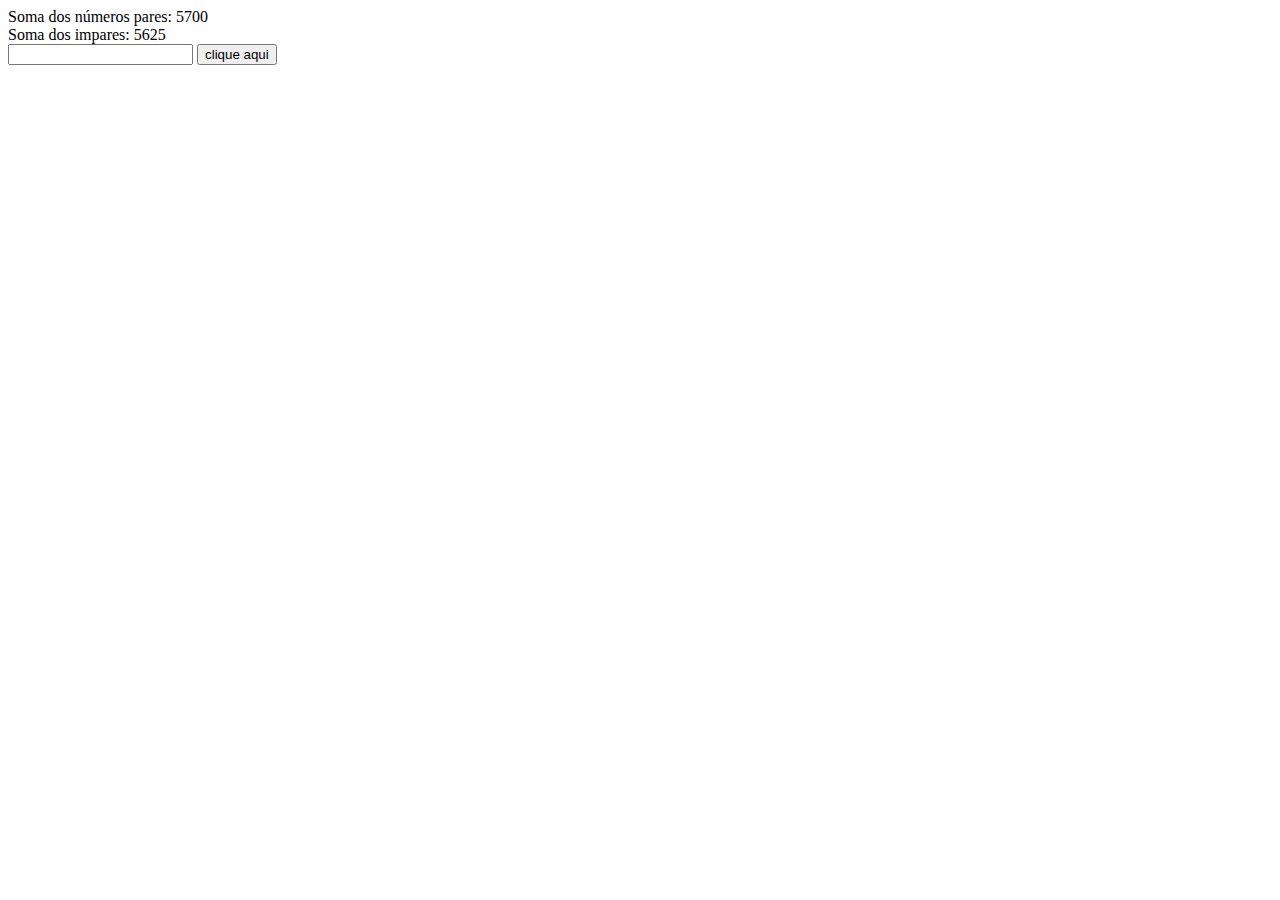
<file: atividadejava.html>
<!DOCTYPE html>
<html lang="en">
<head>
    <meta charset="UTF-8">
    <meta name="viewport" content="width=device-width, initial-scale=1.0">
    <title>Document</title>
</head>
<body>
    <div id="box"></div>
    <input type="text" name="entrada" id="entrada">
    <button onclick=" ">
        clique aqui
    </button>
    <ul id="lista">

    </ul>
    <script>
        var numeros = []
        for(var i = 150; i > 0; i--)
    {
        numeros.push(i)
    }
    function addItemLista()
    {
    var lista = document.getElementById("lista")
    var itemlista = document.createElement('li')
    itemlista.innerText = "Meu item criado pelo javascript"
    lista.append(itemlista)
    }
    var div = document.getElementById("box")
    var soma = 0
    var somaimpar = 0
    for(var i = 0; i < numeros.length; i++)
    {
        if(numeros [i] %2 == 0)
        {
            soma = soma + numeros[i]
        }
        else
        {
            somaimpar = somaimpar + numeros[i]
        }
    }
    div.innerHTML = "Soma dos números pares: "+soma+'<br>'+"Soma dos impares: "+somaimpar
    var input = document.getElementById("entrada")
    var novaDiv = document.createElement("div")
    novaDiv.id = "novaDiv"
    
    </script>
</body>
</html>
</file>
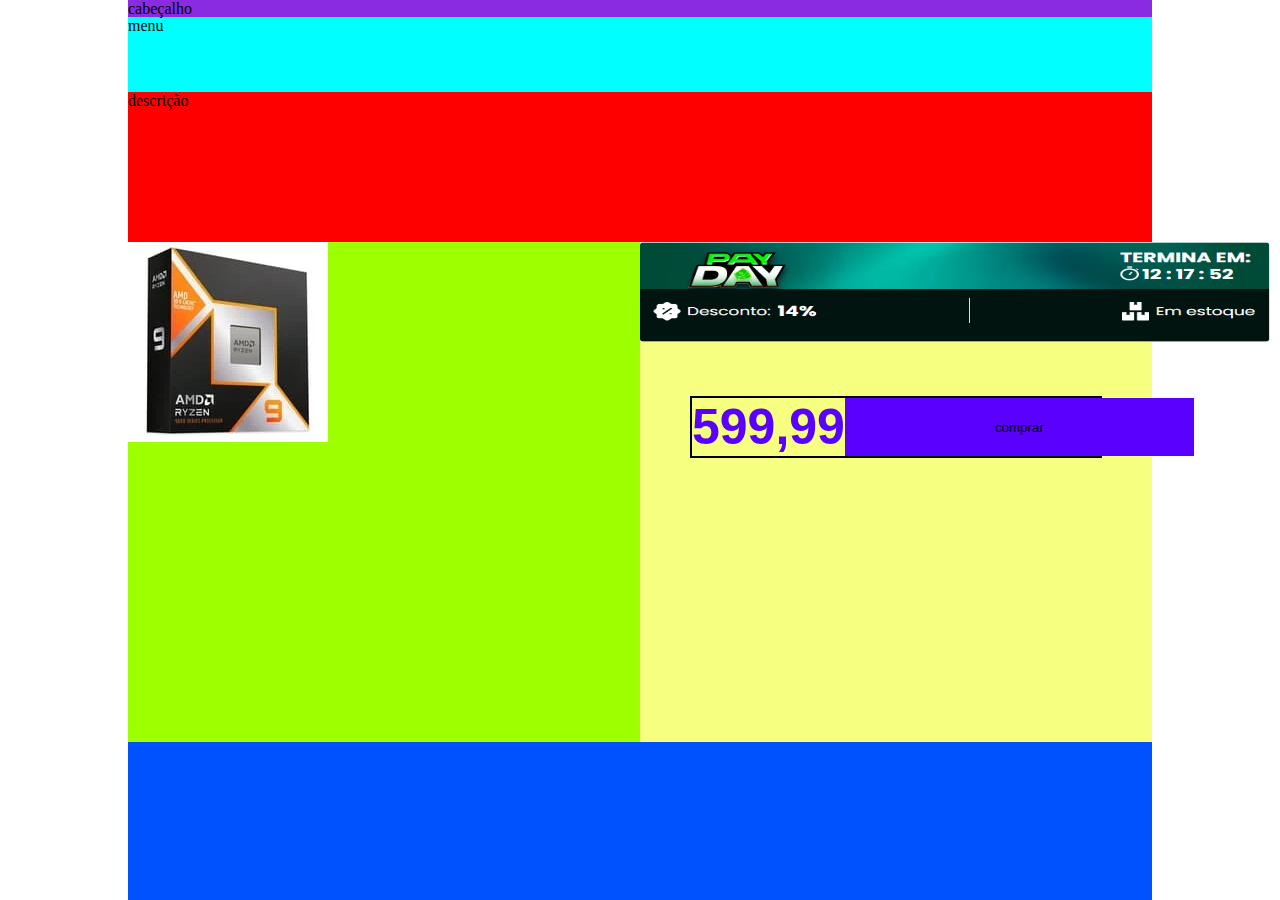
<file: baseproduto.html>
<!DOCTYPE html>
<html lang="pt-br">
<head>
    <meta charset="UTF-8">
    <meta http-equiv="X-UA-Compatible" content="IE=edge">
    <meta name="viewport" content="width=device-width, initial-scale=1.0">
    <title>Document</title>
    <link href="produtos.css" rel="stylesheet"/>
</head>
<body>
    <div class="container">
        <div class="header">
            cabeçalho
        </div>
        <nav>
            menu
        </nav>
        <div class="descrição">
            descrição
        </div>
        <div class="produto">
            <div class="img-produto">
                <img src="img/img1.webp" >
            </div>
            <div class="comprar-produto">
                <img src="img/Capturar.PNG" height="100" width="630">
                <div class="botaolinha">
                    <div class="preco">
                     599,99
                    </div>
                    <button class="botaocomprar">
                     comprar
                    </button>
                    </div>
            </div>
        </div>
    </div>
</body>
</html>
</file>
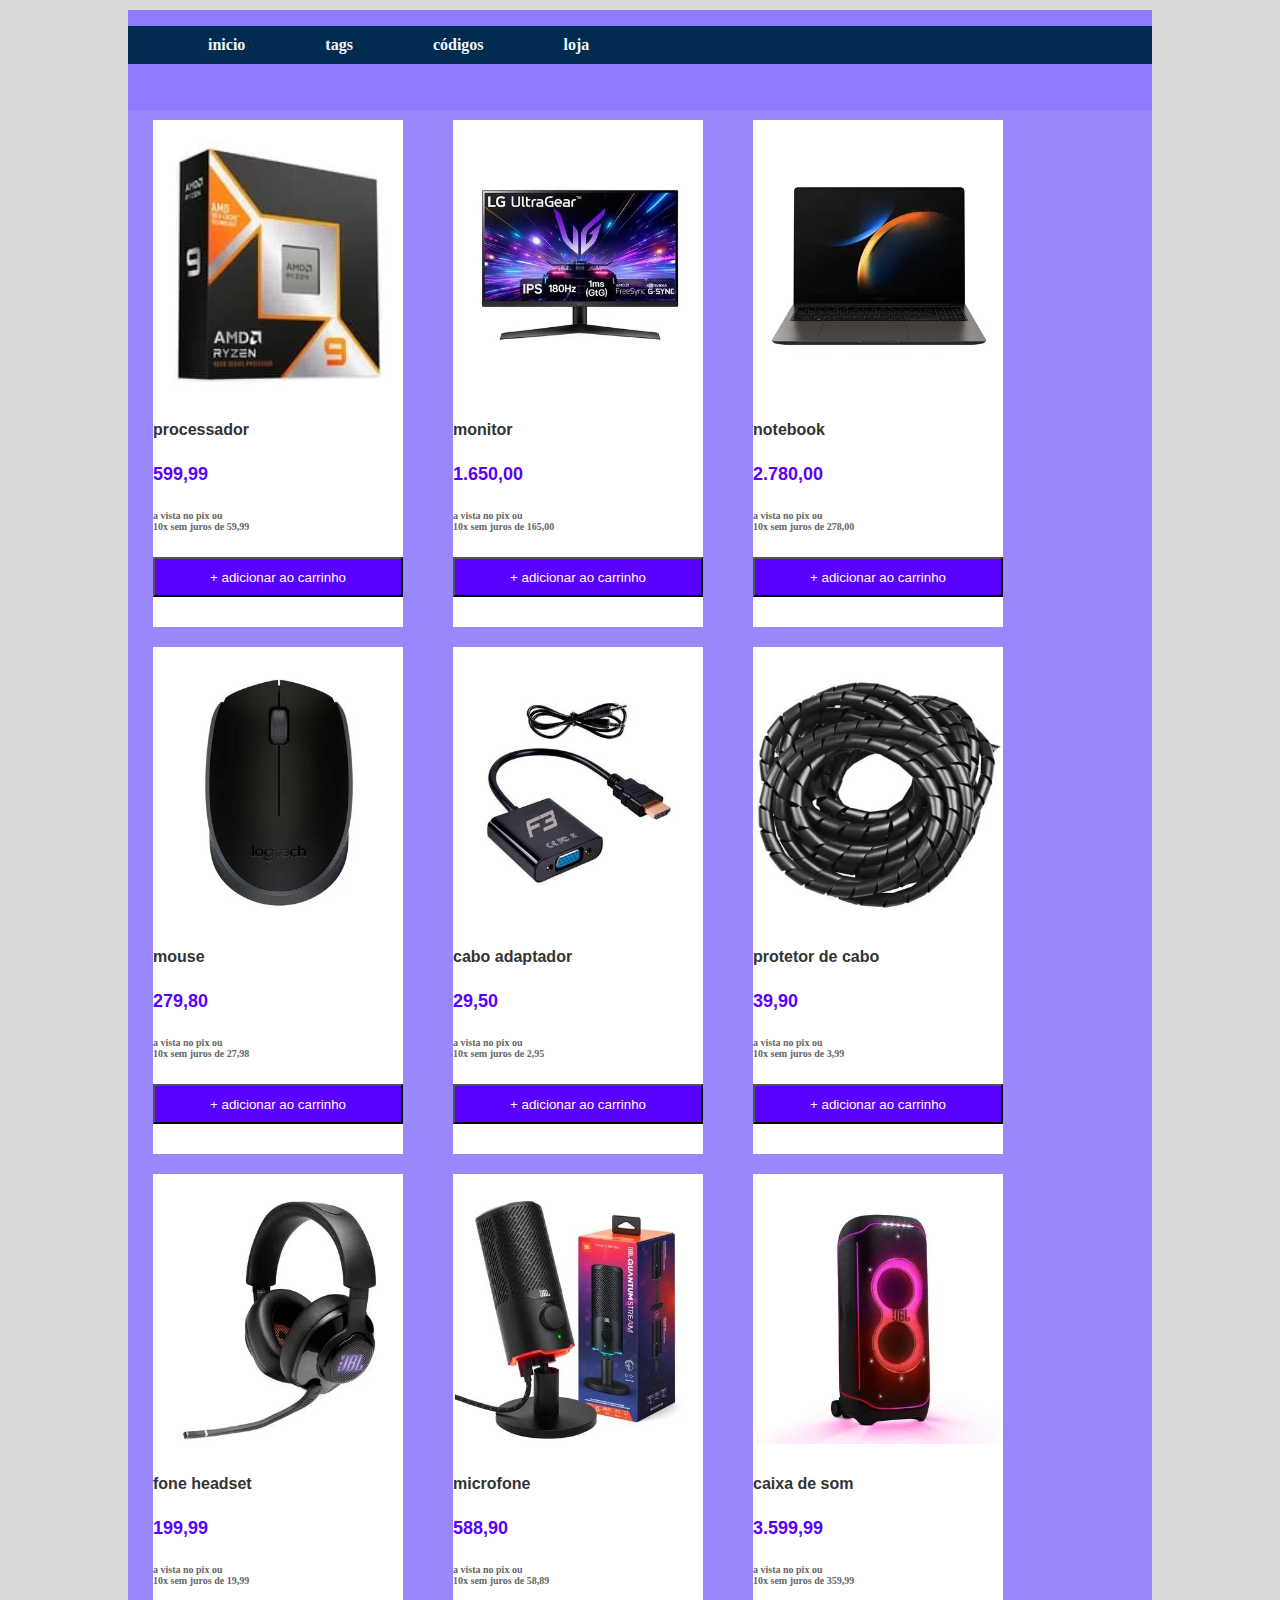
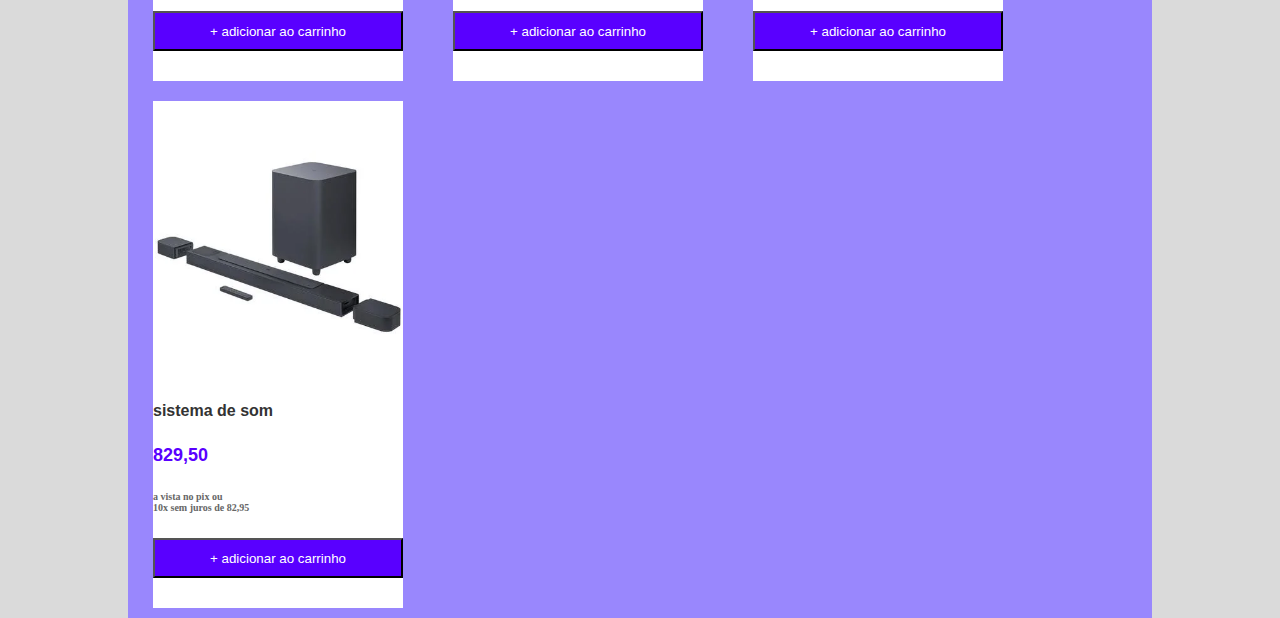
<file: card.html>
<!DOCTYPE html>
<html lang="pt-br">
<head>
    <meta charset="UTF-8">
    <meta http-equiv="X-UA-Compatible" content="IE=edge">
    <meta name="viewport" content="width=device-width, initial-scale=1.0">
    <title>loja</title>
    <link href="estilo.css" rel="stylesheet"/>
    <link href="card.css" rel="stylesheet"/>
</head>
<body>
    <div class="container">
        <header>
            <ul class="menu">
                <li class="item-menu">
                    <a class="link-item-menu" href="layout.html">inicio</a>
                </li>
                <li class="item-menu">
                    <a class="link-item-menu" href="tags.html">tags</a>
                </li>
                <li class="item-menu">
                    <a class="link-item-menu" href="fotos.html">códigos</a>
                </li>
                <li class="item-menu">
                    <a class="link-item-menu" href="card.html">loja</a> 
                </li>
            </ul>
        </header>
        <main>
            <div class="card">
                <div class="fundo">
                    <div>
                        <img class="img-card" src="img/img1.webp"/>
                    </div>
                    <div class="descricao-card">
                        processador
                    </div>
                    <div class="preco-card">
                        599,99
                    </div>
                    <div class="pagamento-card">
                        a vista no pix ou<br>
                        10x sem juros de 59,99
                    </div>
                    <div>
                        <button  class="botao-card">+ adicionar ao carrinho</button>
                    </div>
                </div>
            </div>
            <div class="card">
                <div class="fundo">
                    <div>
                        <img class="img-card" src="img/img2.webp"/>
                    </div>
                    <div class="descricao-card">
                        monitor
                    </div>
                    <div class="preco-card">
                        1.650,00
                    </div>
                    <div class="pagamento-card">
                        a vista no pix ou<br>
                        10x sem juros de 165,00
                    </div>
                    <div>
                        <button  class="botao-card">+ adicionar ao carrinho</button>
                    </div>
                </div>
            </div>
            <div class="card">
                <div class="fundo">
                    <div>
                        <img class="img-card" src="img/img3.webp"/>
                    </div>
                    <div class="descricao-card">
                        notebook
                    </div>
                    <div class="preco-card">
                        2.780,00
                    </div>
                    <div class="pagamento-card">
                        a vista no pix ou<br>
                        10x sem juros de 278,00
                    </div>
                    <div>
                        <button  class="botao-card">+ adicionar ao carrinho</button>
                    </div>
                </div>
            </div>
            <div class="card">
                <div class="fundo">
                    <div>
                        <img class="img-card" src="img/img4.webp"/>
                    </div>
                    <div class="descricao-card">
                        mouse
                    </div>
                    <div class="preco-card">
                        279,80
                    </div>
                    <div class="pagamento-card">
                        a vista no pix ou<br>
                        10x sem juros de 27,98
                    </div>
                    <div>
                        <button  class="botao-card">+ adicionar ao carrinho</button>
                    </div>
                </div>
            </div>
            <div class="card">
                <div class="fundo">
                    <div>
                        <img class="img-card" src="img/img5.webp"/>
                    </div>
                    <div class="descricao-card">
                        cabo adaptador
                    </div>
                    <div class="preco-card">
                        29,50
                    </div>
                    <div class="pagamento-card">
                        a vista no pix ou<br>
                        10x sem juros de 2,95
                    </div>
                    <div>
                        <button  class="botao-card">+ adicionar ao carrinho</button>
                    </div>
                </div>
            </div>
            <div class="card">
                <div class="fundo">
                    <div>
                        <img class="img-card" src="img/img6.webp"/>
                    </div>
                    <div class="descricao-card">
                        protetor de cabo
                    </div>
                    <div class="preco-card">
                        39,90
                    </div>
                    <div class="pagamento-card">
                        a vista no pix ou<br>
                        10x sem juros de 3,99
                    </div>
                    <div>
                        <button  class="botao-card">+ adicionar ao carrinho</button>
                    </div>
                </div>
            </div>
            <div class="card">
                <div class="fundo">
                    <div>
                        <img class="img-card" src="img/img7.webp"/>
                    </div>
                    <div class="descricao-card">
                        fone headset
                    </div>
                    <div class="preco-card">
                        199,99
                    </div>
                    <div class="pagamento-card">
                        a vista no pix ou<br>
                        10x sem juros de 19,99
                    </div>
                    <div>
                        <button  class="botao-card">+ adicionar ao carrinho</button>
                    </div>
                </div>
            </div>
            <div class="card">
                <div class="fundo">
                    <div>
                        <img class="img-card" src="img/img8.webp"/>
                    </div>
                    <div class="descricao-card">
                        microfone
                    </div>
                    <div class="preco-card">
                        588,90
                    </div>
                    <div class="pagamento-card">
                        a vista no pix ou<br>
                        10x sem juros de 58,89
                    </div>
                    <div>
                        <button  class="botao-card">+ adicionar ao carrinho</button>
                    </div>
                </div>
            </div>
            <div class="card">
                <div class="fundo">
                    <div>
                        <img class="img-card" src="img/img9.webp"/>
                    </div>
                    <div class="descricao-card">
                        caixa de som
                    </div>
                    <div class="preco-card">
                        3.599,99
                    </div>
                    <div class="pagamento-card">
                        a vista no pix ou<br>
                        10x sem juros de 359,99
                    </div>
                    <div>
                        <button  class="botao-card">+ adicionar ao carrinho</button>
                    </div>
                </div>
            </div>
            <div class="card">
                <div class="fundo">
                    <div>
                        <img class="img-card" src="img/img10.webp"/>
                    </div>
                    <div class="descricao-card">
                        sistema de som
                    </div>
                    <div class="preco-card">
                        829,50
                    </div>
                    <div class="pagamento-card">
                        a vista no pix ou<br>
                        10x sem juros de 82,95
                    </div>
                    <div>
                        <button  class="botao-card">+ adicionar ao carrinho</button>
                    </div>
                </div>
            </div>
        </main>
    </div>
</body>
</html>
</file>
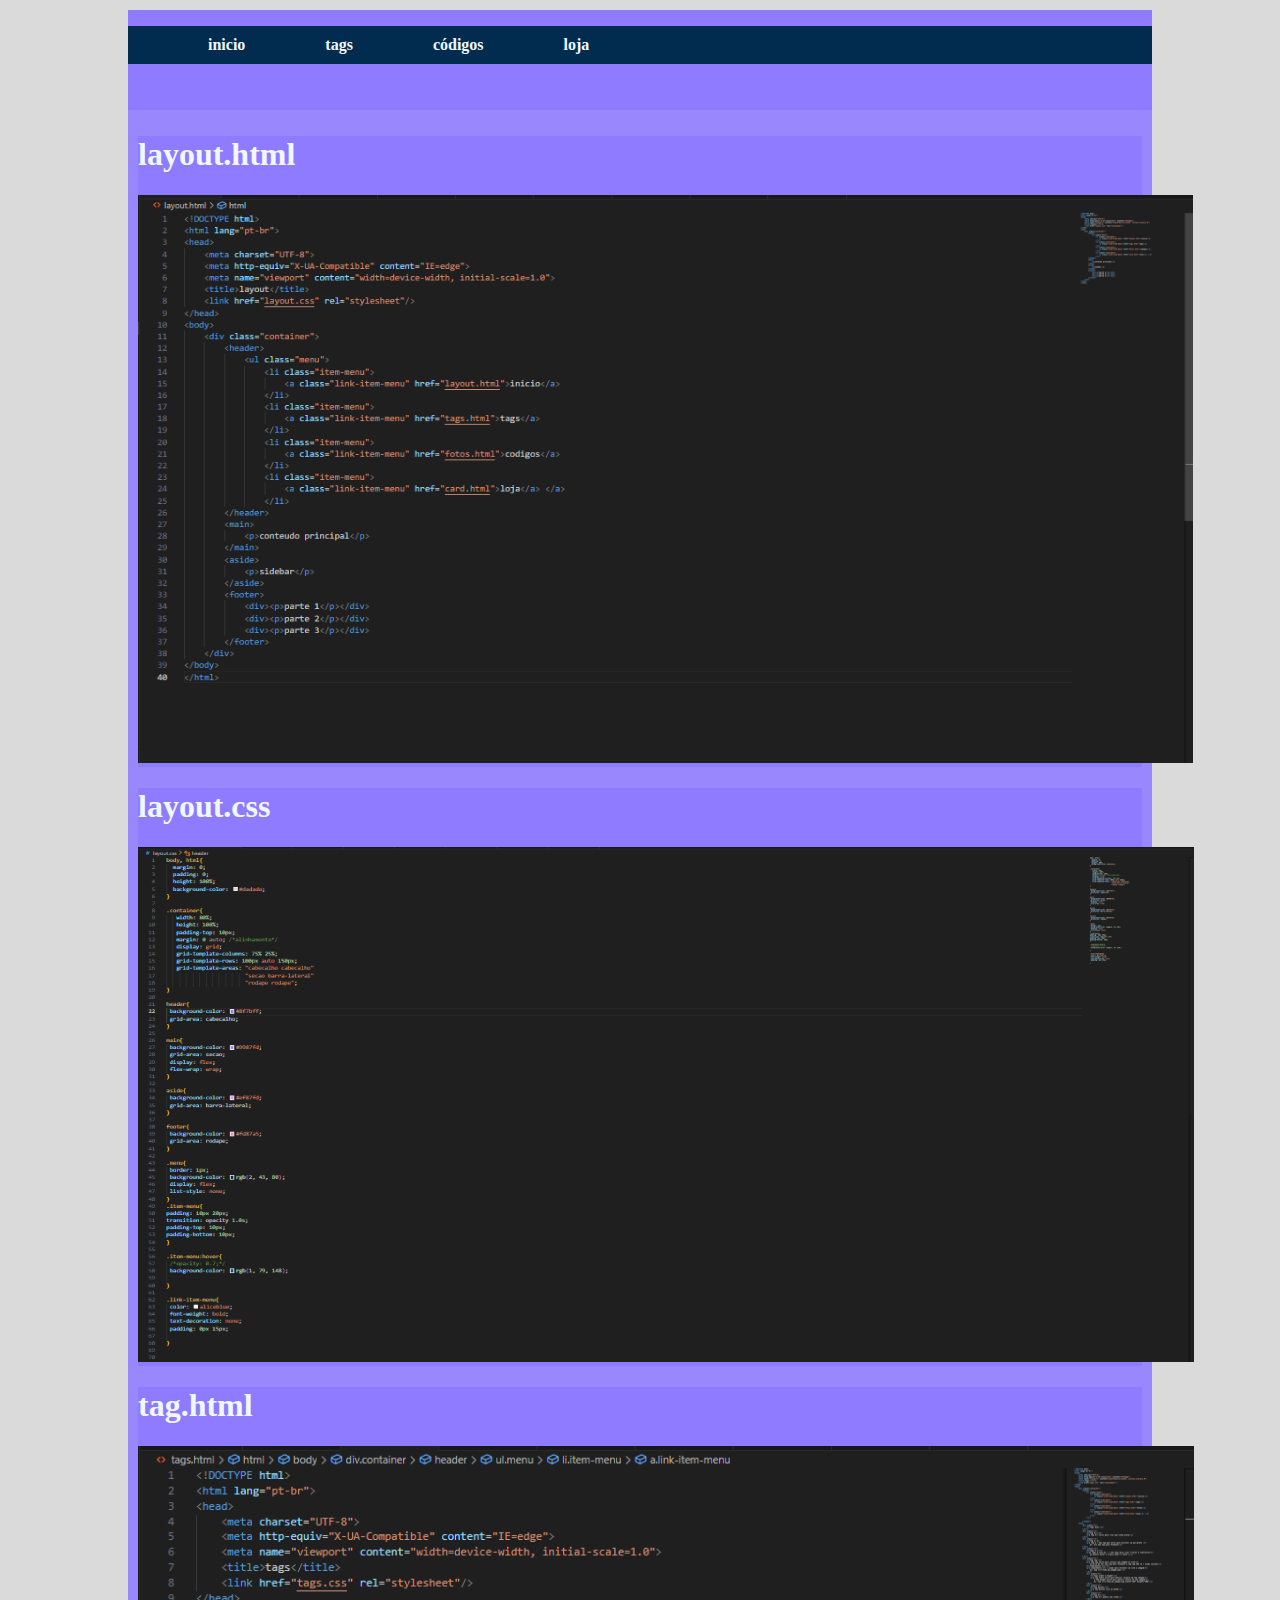
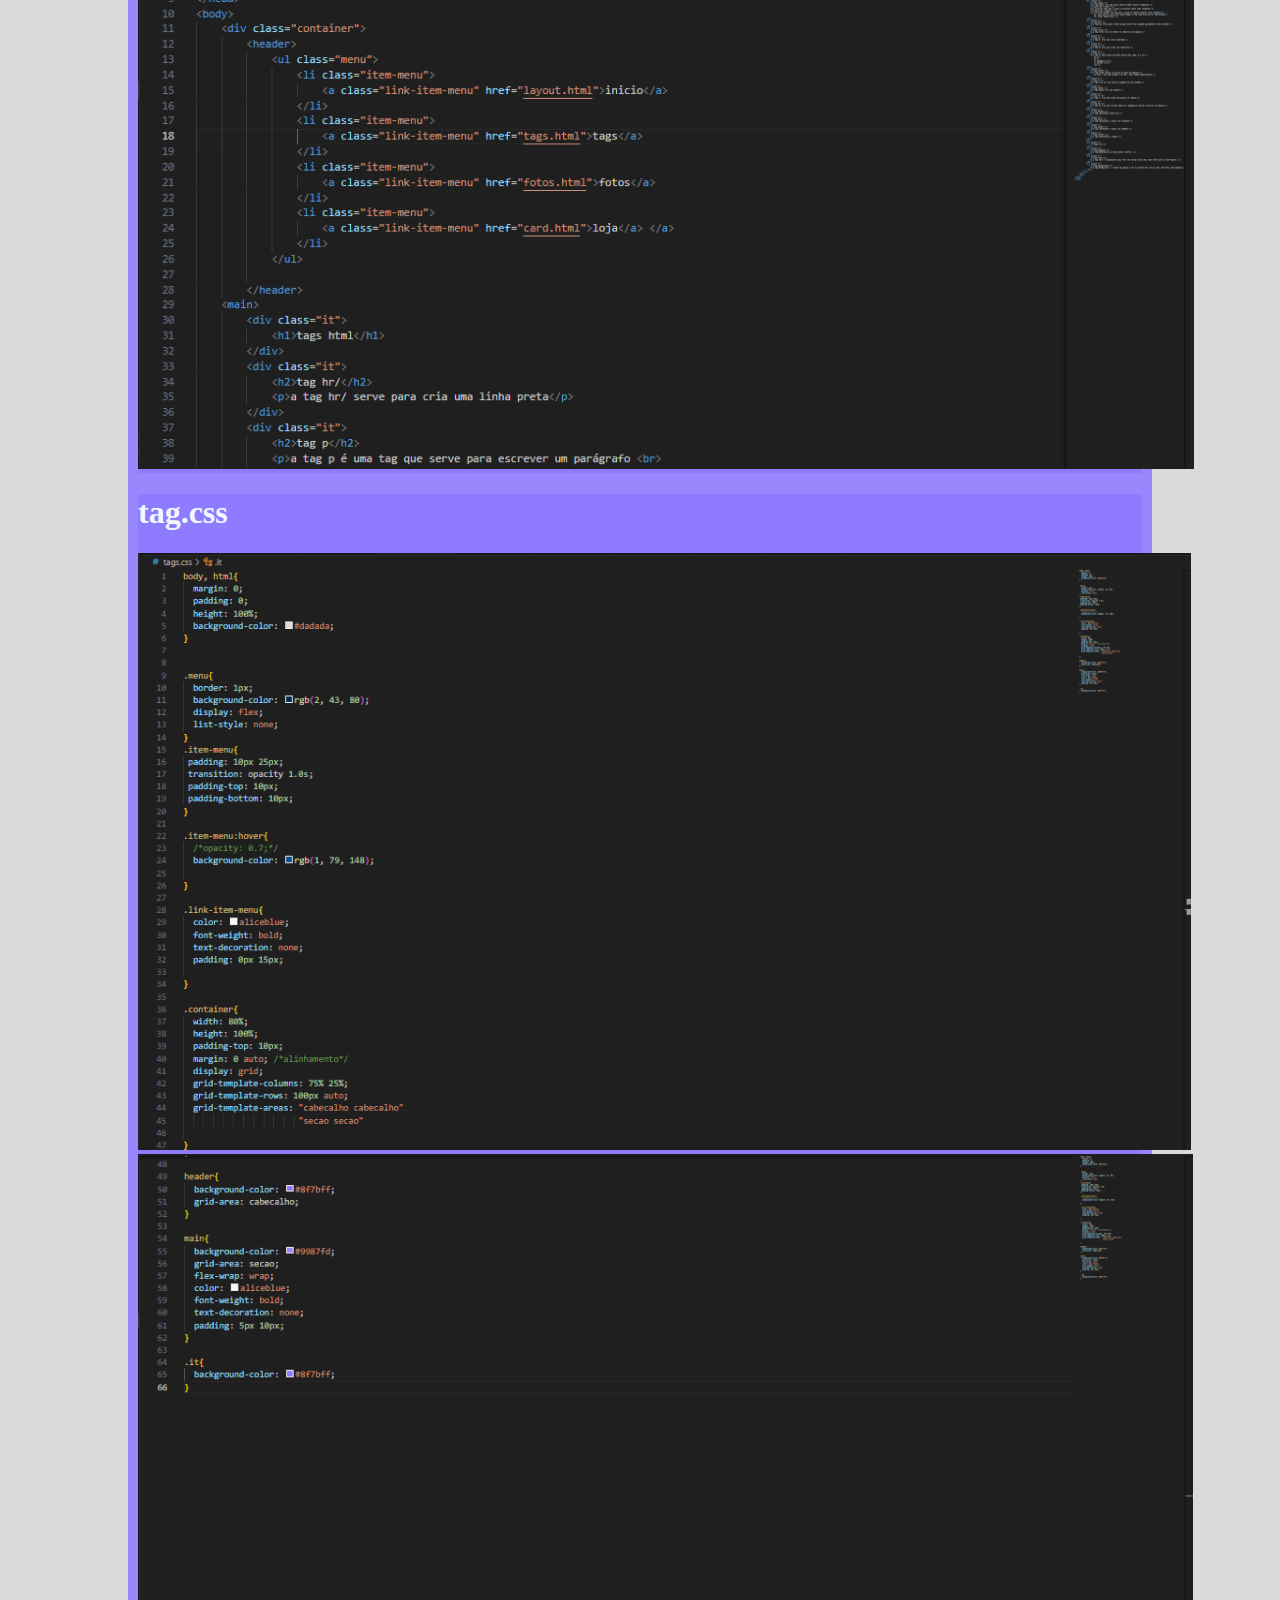
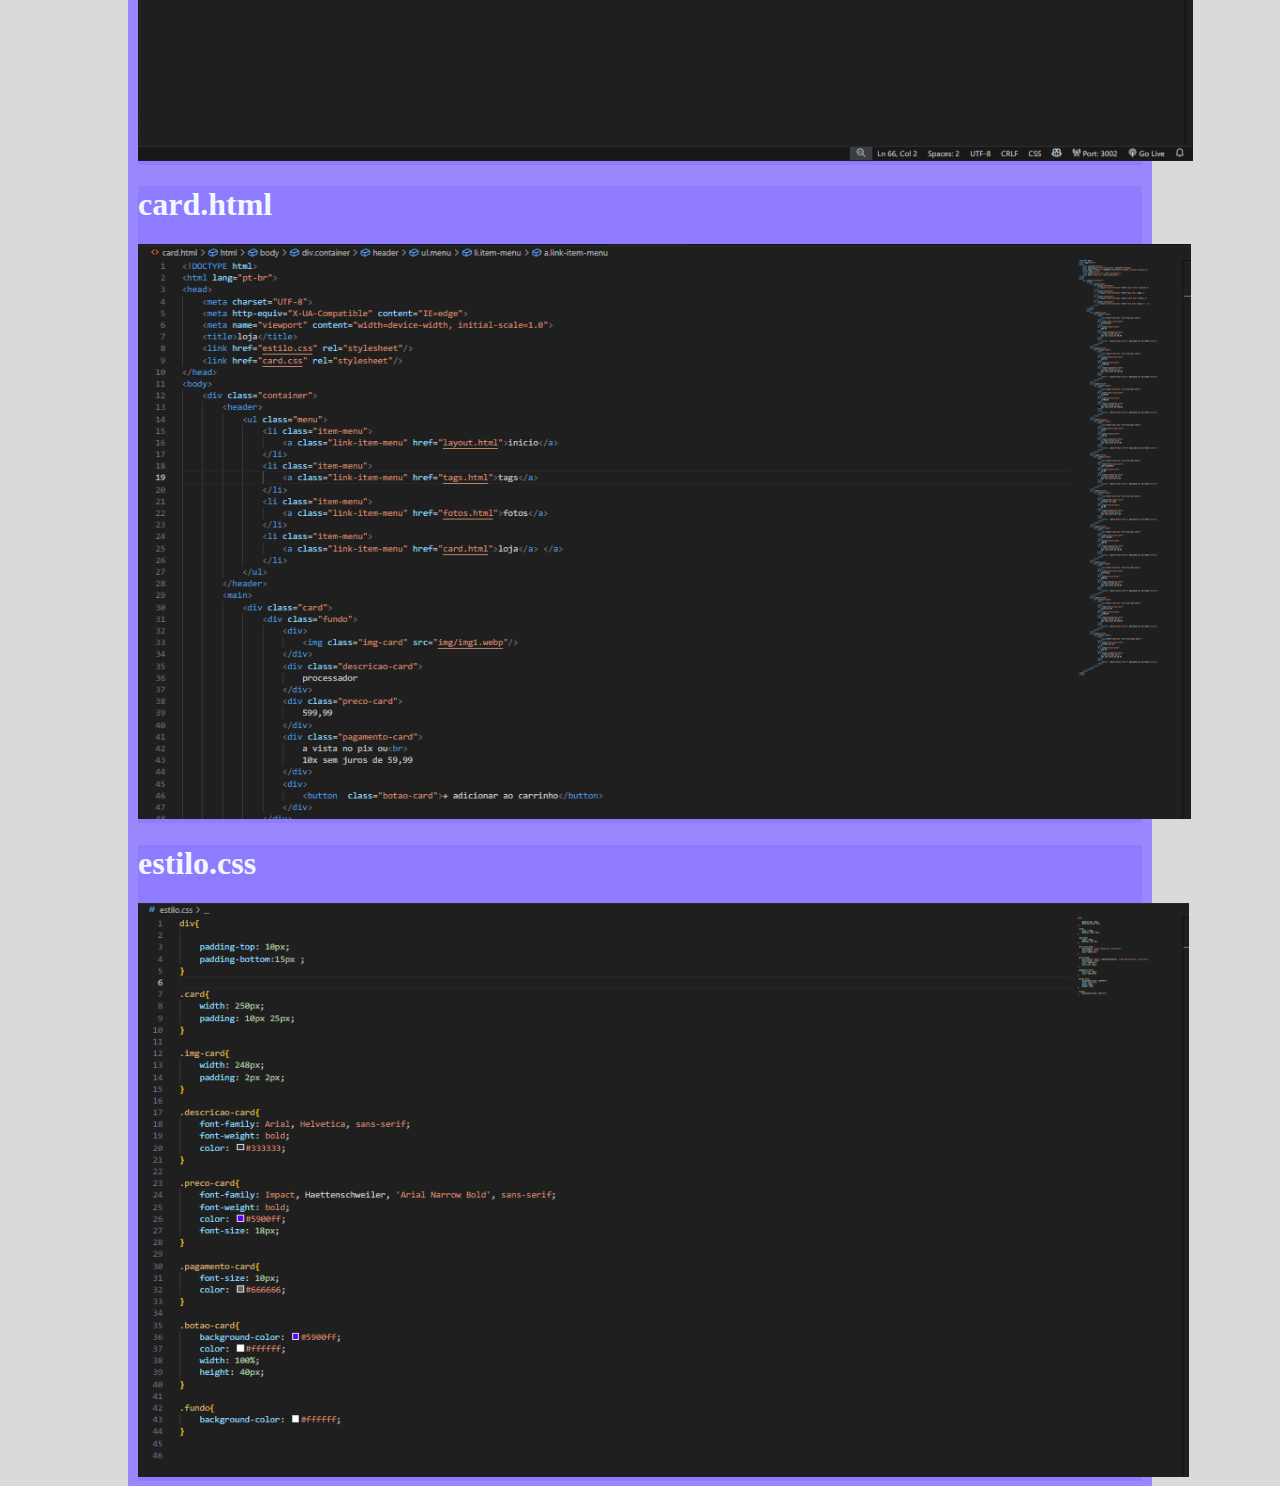
<file: fotos.html>
<!DOCTYPE html>
<html lang="pt-br">
<head>
    <meta charset="UTF-8">
    <meta http-equiv="X-UA-Compatible" content="IE=edge">
    <meta name="viewport" content="width=device-width, initial-scale=1.0">
    <title>codigos</title>
    <link href="tags.css" rel="stylesheet"/>
</head>
<body>
    <div class="container">
        <header>
            <ul class="menu">
                <li class="item-menu">
                    <a class="link-item-menu" href="layout.html">inicio</a>
                </li>
                <li class="item-menu">
                    <a class="link-item-menu" href="tags.html">tags</a>
                </li>
                <li class="item-menu">
                    <a class="link-item-menu" href="fotos.html">códigos</a>
                </li>
                <li class="item-menu">
                    <a class="link-item-menu" href="card.html">loja</a> 
                </li>
            </ul>
        
        </header>
    <main>
            <div class="it">
                <h1>layout.html</h1>
                <img src="img/Captura de tela 2025-04-03 102627.png" width="1055" height="568">
            </div>
            <div class="it">
                <h1>layout.css</h1>
                <img src="img/Captura de tela 2025-04-03 104441.png" width="1056" height="515">
            </div>
            <div class="it">
                <h1>tag.html</h1>
                <img src="img/tag.png" width="1056" height="623">
            </div>
            <div class="it">
                <h1>tag.css</h1>
                <img src="img/tag1.png" width="1053" height="597">
                <img src="img/tag2.png" width="1055" height="607">
            </div>
            <div class="it">
                <h1>card.html</h1>
                <img src="img/card.png" width="1053" height="575">
            </div>
            <div class="it">
                <h1>estilo.css</h1>
                <img src="img/estilo.png" width="1051" height="574">
            </div>
    </main>
    </div>
</body>
</html>
</file>
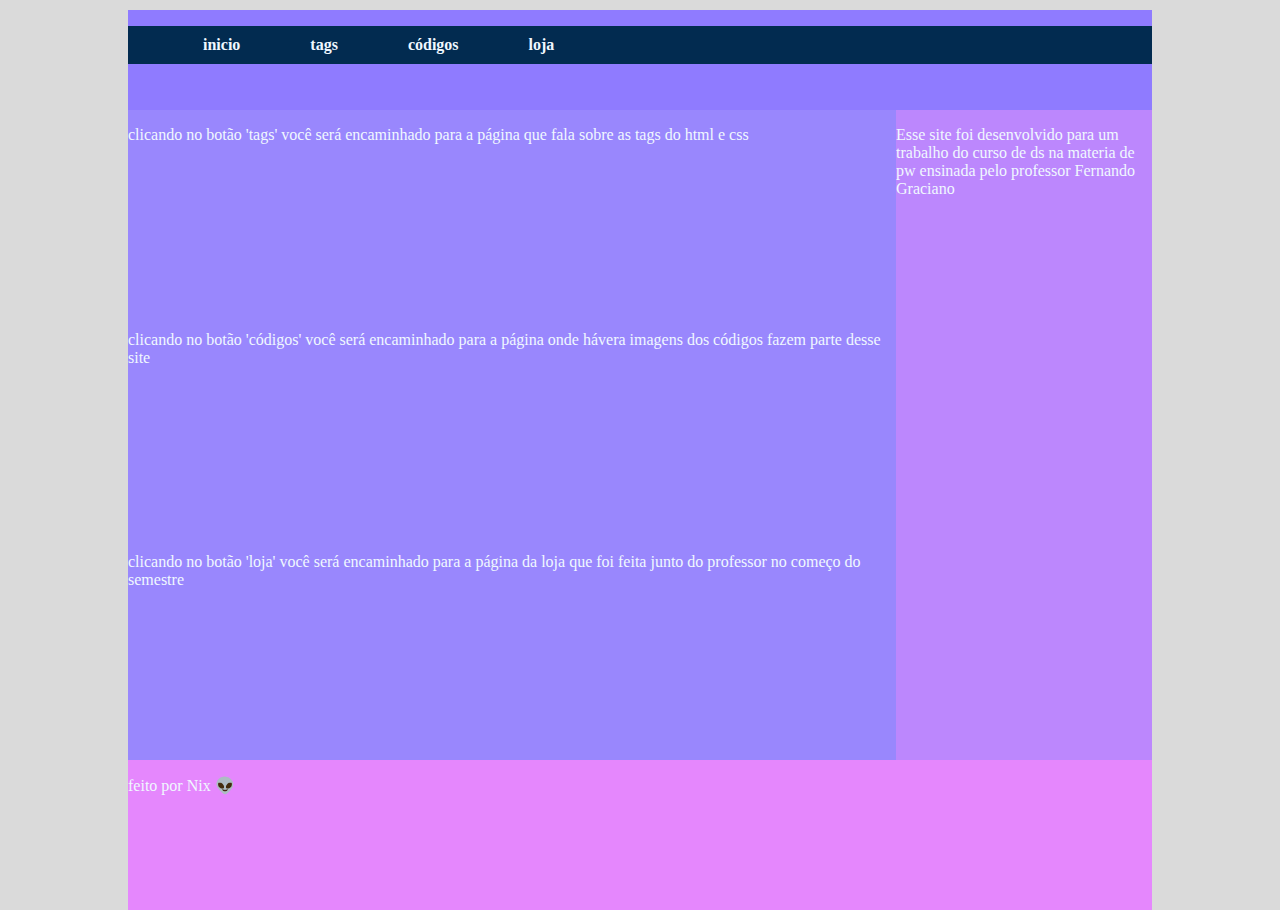
<file: layout.html>
<!DOCTYPE html>
<html lang="pt-br">
<head>
    <meta charset="UTF-8">
    <meta http-equiv="X-UA-Compatible" content="IE=edge">
    <meta name="viewport" content="width=device-width, initial-scale=1.0">
    <title>layout</title>
    <link href="layout.css" rel="stylesheet"/>
</head>
<body>
    <div class="container">
        <header>
            <ul class="menu">
                <li class="item-menu">
                    <a class="link-item-menu" href="layout.html">inicio</a>
                </li>
                <li class="item-menu">
                    <a class="link-item-menu" href="tags.html">tags</a>
                </li>
                <li class="item-menu">
                    <a class="link-item-menu" href="fotos.html">códigos</a>
                </li>
                <li class="item-menu">
                    <a class="link-item-menu" href="card.html">loja</a> </a>
                </li>
        </header>
        <main>
            <p>clicando no botão 'tags' você será encaminhado para a página que
                fala sobre as tags do html e css </p>
                <p>clicando no botão 'códigos' você será encaminhado para a página 
                onde hávera imagens dos códigos fazem parte desse site</p>
                <p>clicando no botão 'loja' você será encaminhado para a página da 
                loja que foi feita junto do professor no começo do semestre</p>
        </main>
        <aside>
            <p>Esse site foi desenvolvido para um trabalho do curso de ds na materia de pw ensinada pelo professor Fernando Graciano</p>
        </aside>
        <footer>
            <div><p>feito por Nix 👽</p></div>
        </footer>
    </div>
</body>
</html>
</file>
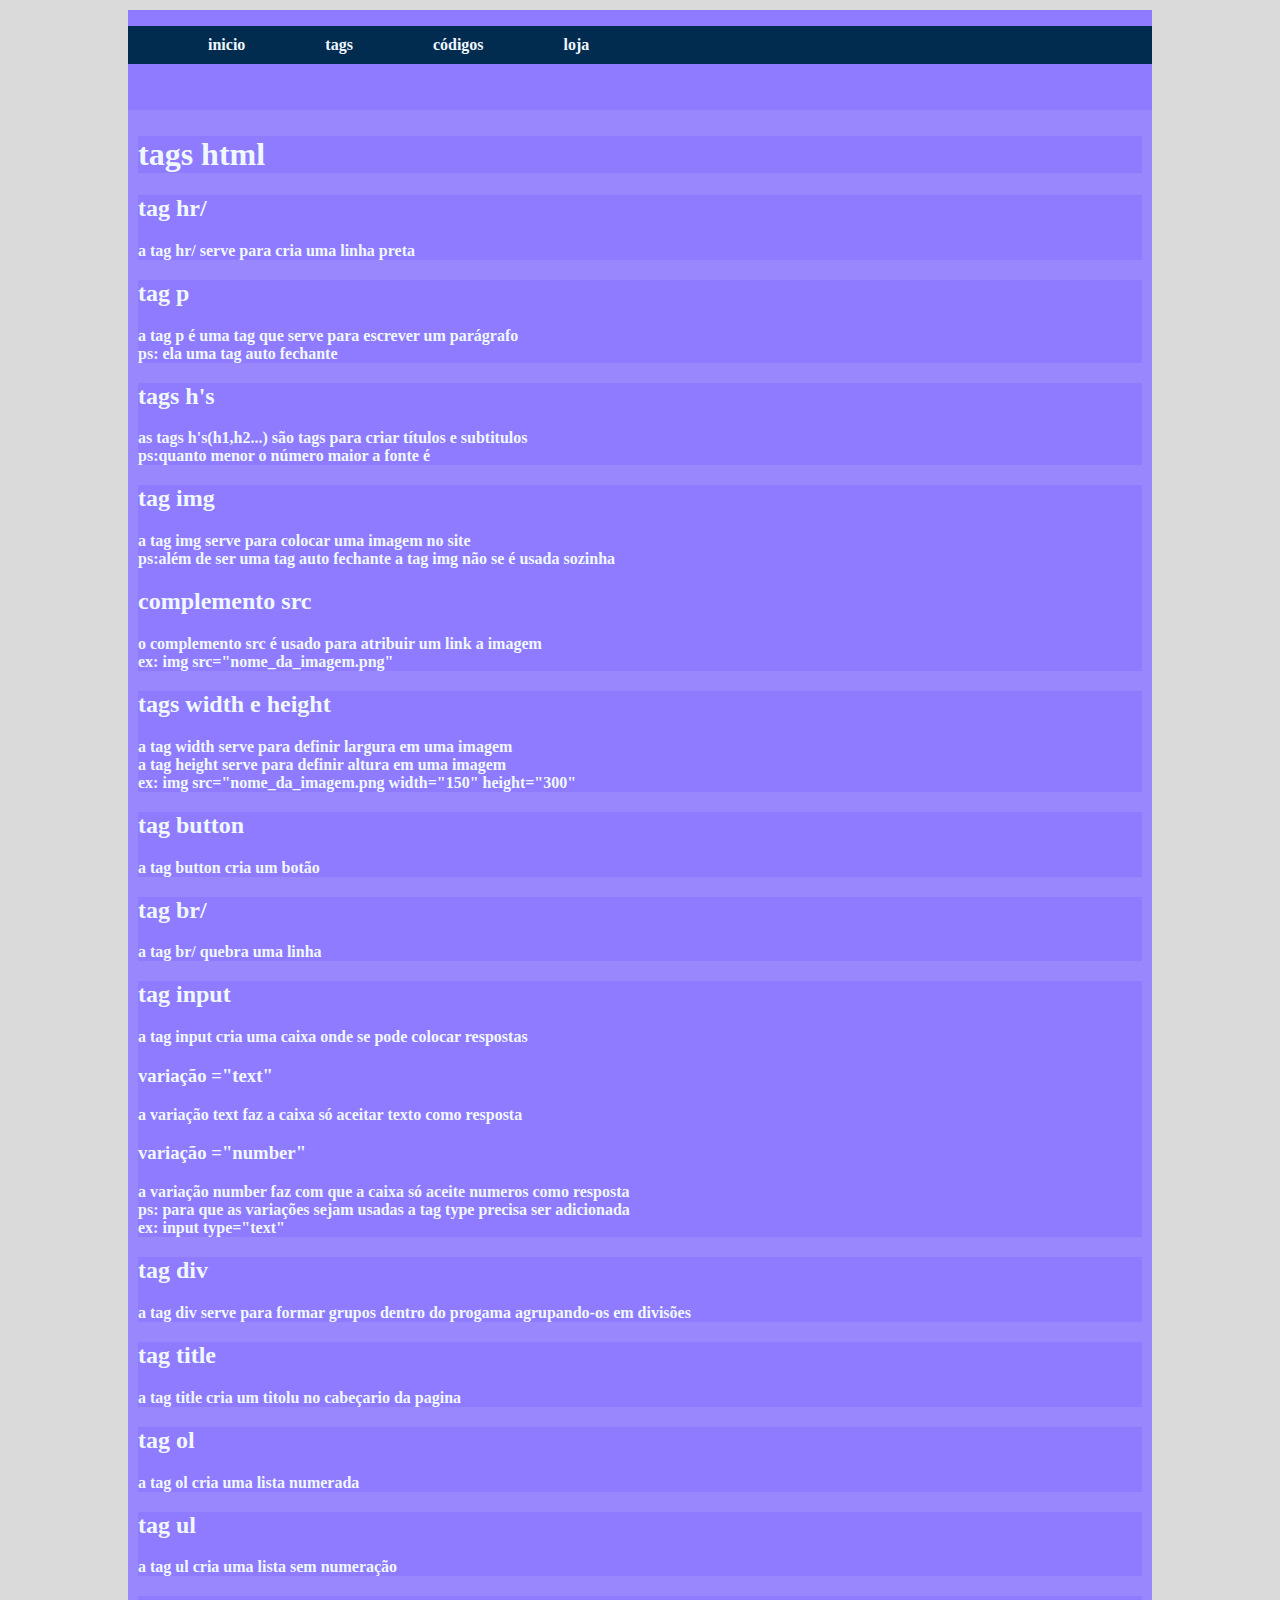
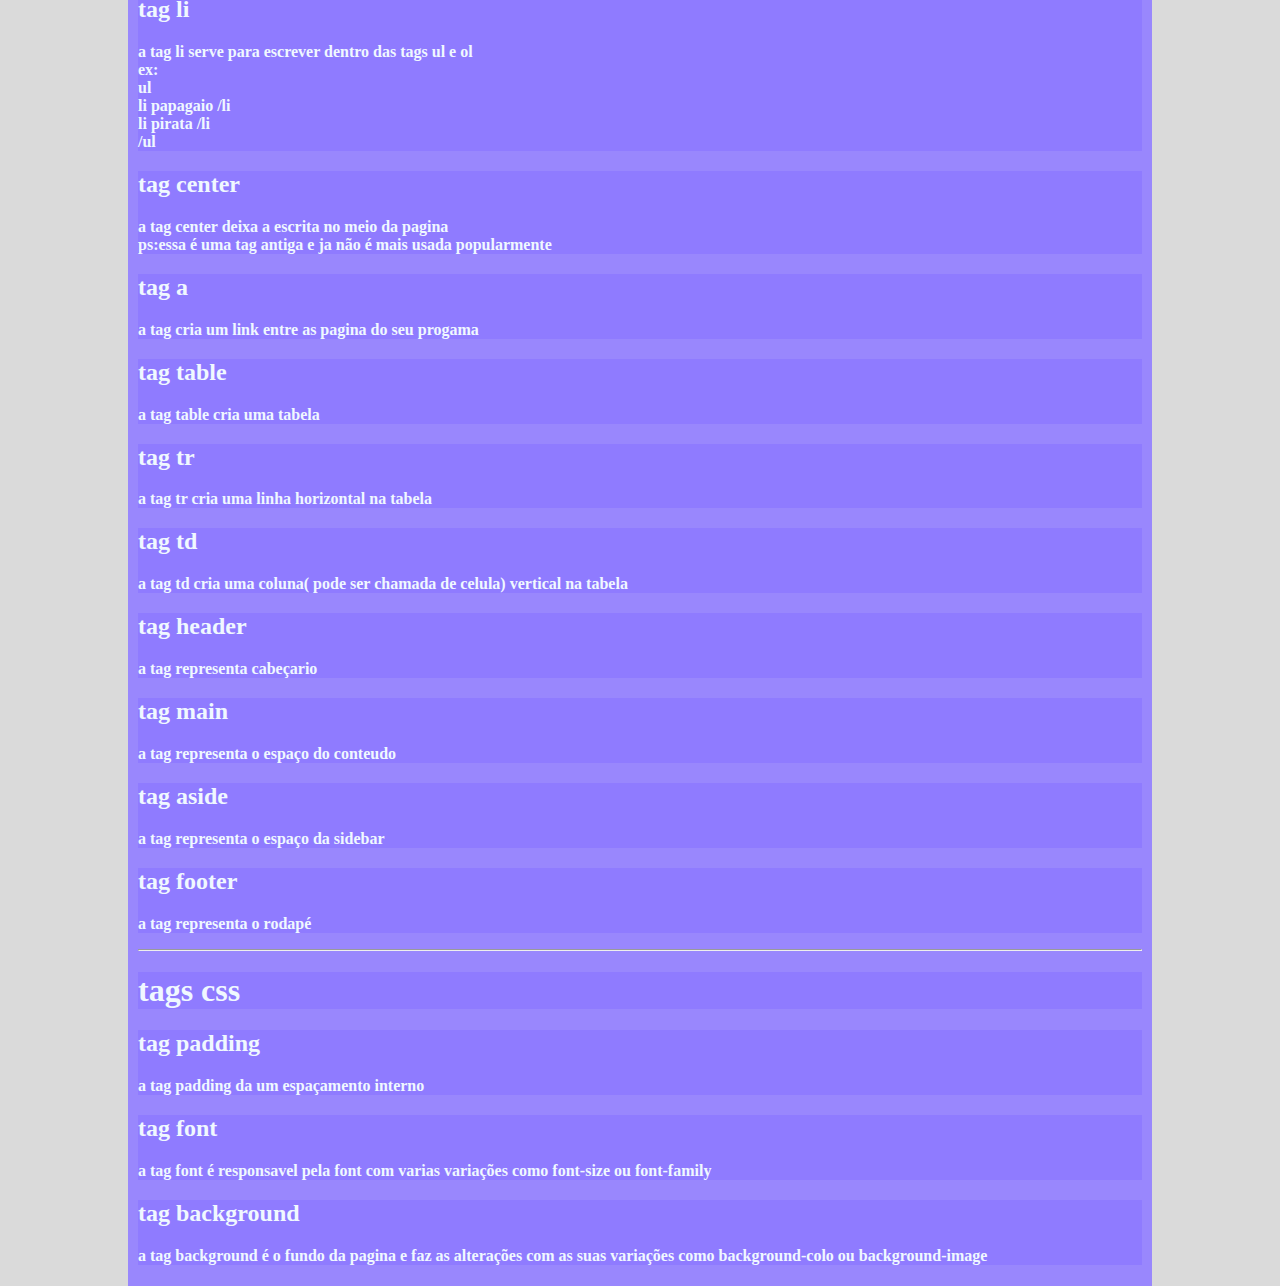
<file: tags.html>
<!DOCTYPE html>
<html lang="pt-br">
<head>
    <meta charset="UTF-8">
    <meta http-equiv="X-UA-Compatible" content="IE=edge">
    <meta name="viewport" content="width=device-width, initial-scale=1.0">
    <title>tags</title>
    <link href="tags.css" rel="stylesheet"/>
</head>
<body>
    <div class="container">
        <header>
            <ul class="menu">
                <li class="item-menu">
                    <a class="link-item-menu" href="layout.html">inicio</a>
                </li>
                <li class="item-menu">
                    <a class="link-item-menu" href="tags.html">tags</a>
                </li>
                <li class="item-menu">
                    <a class="link-item-menu" href="fotos.html">códigos</a>
                </li>
                <li class="item-menu">
                    <a class="link-item-menu" href="card.html">loja</a> </a>
                </li>
            </ul>
        
        </header>
    <main>
        <div class="it">
            <h1>tags html</h1>
        </div>
        <div class="it">
            <h2>tag hr/</h2>
            <p>a tag hr/ serve para cria uma linha preta</p>
        </div>
        <div class="it">
            <h2>tag p</h2>
            <p>a tag p é uma tag que serve para escrever um parágrafo <br>
                ps: ela uma tag auto fechante</p>
        </div>
        <div class="it">
            <h2>tags h's</h2>
            <p>as tags h's(h1,h2...) são tags para criar títulos e subtitulos<br>
                ps:quanto menor o número maior a fonte é</p>
        </div>
        <div class="it">
            <h2>tag img</h2>
            <p>a tag img serve para colocar uma imagem no site<br>
                ps:além de ser uma tag auto fechante a tag img não se é usada sozinha</p>
            <h2>complemento src</h2>
            <p>o complemento src é usado para atribuir um link a imagem<br>
                ex: img src="nome_da_imagem.png"</p>
            </div>
            <div class="it">
                <h2>tags width e height</h2>
                <p>a tag width serve para definir largura em uma imagem<br>
                    a tag height serve para definir altura em uma imagem<br>
                    ex: img src="nome_da_imagem.png width="150" height="300"</p>
            </div>
            <div class="it">
                <h2>tag button</h2>
                <p>a tag button cria um botão</p>
            </div>
            <div class="it">
                <h2>tag br/</h2>
                <p>a tag br/ quebra uma linha</p>
            </div>
            <div class="it">
                <h2>tag input</h2>
                <p>a tag input cria uma caixa onde se pode colocar respostas</p>
                <h3>variação ="text"</h3>
                <p>a variação text faz a caixa só aceitar texto como resposta</p>
                <h3>variação ="number"</h3>
                <p>a variação number faz com que a caixa só aceite numeros como resposta<br>
                    ps: para que as variações sejam usadas a tag type precisa ser adicionada<br>
                    ex: input type="text"</p>
            </div>
            <div class="it">
                <h2>tag div</h2>
                <p>a tag div serve para formar grupos dentro do progama agrupando-os em divisões</p>
            </div>
            <div class="it">
                <h2>tag title</h2>
                <p>a tag title cria um titolu no cabeçario da pagina</p>
            </div>
            <div class="it">
                <h2>tag ol</h2>
                <p>a tag ol cria uma lista numerada</p>
            </div>
            <div class="it">
                <h2>tag ul</h2>
                <p>a tag ul cria uma lista sem numeração</p>
            </div>
            <div class="it">
                <h2>tag li</h2>
                <p>a tag li serve para escrever dentro das tags ul e ol<br>
                    ex:<br>
                    ul<br>
                    li papagaio /li<br>
                    li pirata /li<br>
                    /ul</p>
            </div>
            <div class="it">
                <h2>tag center</h2>
                <p>a tag center deixa a escrita no meio da pagina<br>
                    ps:essa é uma tag antiga e ja não é mais usada popularmente</p>
            </div>
            <div class="it">
                <h2>tag a</h2>
                <p>a tag cria um link entre as pagina do seu progama</p>
            </div>
            <div class="it">
                <h2>tag table</h2>
                <p>a tag table cria uma tabela</p>
            </div>
            <div class="it">
                <h2>tag tr</h2>
                <p>a tag tr cria uma linha horizontal na tabela</p>
            </div>
            <div class="it">
                <h2>tag td</h2>
                <p>a tag td cria uma coluna( pode ser chamada de celula) vertical na tabela</p>
            </div>
            <div class="it">
                <h2>tag header</h2>
                <p>a tag representa cabeçario</p>
            </div>
            <div class="it">
                <h2>tag main</h2>
                <p>a tag representa o espaço do conteudo</p>
            </div>
            <div class="it">
                <h2>tag aside</h2>
                <p>a tag representa o espaço da sidebar</p>
            </div>
            <div class="it">
                <h2>tag footer</h2>
                <p>a tag representa o rodapé</p>
            </div>
            <hr/>
            <div class="it">
                <h1>tags css</h1>
            </div>
            <div class="it">
                <h2>tag padding</h2>
                <p>a tag padding da um espaçamento interno </p>
            </div>
            <div class="it">
                <h2>tag font</h2>
                <p>a tag font é responsavel pela font com varias variações como font-size ou font-family </p>
            </div>
            <div class="it">
                <h2>tag background</h2>
                <p>a tag background é o fundo da pagina e faz as alterações com as suas variações como background-colo ou background-image</p>
            </div>
        </div>
    </main>
    </div>
</body>
</html>
</file>
<file: produtos.css>
body, html{
    margin: 0;
    padding: 0;
    height: 100%;
}

.container{
    width: 80%;
    height: 100%;
    background-color: rgb(0, 81, 255);
    margin: 0 auto;
}

.header{
    height: 17px;
    width: 100%;
    background-color: blueviolet;
}

nav{
    height: 75px;
    width: 100%;
    background-color: aqua;
}

.descrição{
    height: 150px;
    width: 100%;
    background-color: rgb(255, 0, 0);
}

.produto{
    height: 500px;
    width: 100%;
    display: flex;
}

.img-produto{
    width: 50%;
    height: 100%;
    background-color: rgb(157, 255, 0);
}

.comprar-produto{
    height: 100%;
    width: 50%;
    background-color: rgb(246, 255, 127);
}

.botaolinha{
    display: flex;
    justify-content: space-between;
    border: 2px solid;
    margin: 50px;
}

.preco{
    font-size: 50px;
    font-weight: bold;
    font-family: arial;
    color: #5900ff;
}

.botaocomprar{
    background-color: #5900ff;
    color: ffffff;
    padding: 0 150px;
    border: none;
}
</file>
<file: estilo.css>
div{
    
    padding-top: 10px;
    padding-bottom:15px ;
}

.card{
    width: 250px;
    padding: 10px 25px;
}

.img-card{
    width: 248px;
    padding: 2px 2px;
}

.descricao-card{
    font-family: Arial, Helvetica, sans-serif;
    font-weight: bold;
    color: #333333;
}

.preco-card{
    font-family: Impact, Haettenschweiler, 'Arial Narrow Bold', sans-serif;
    font-weight: bold;
    color: #5900ff;
    font-size: 18px;
}

.pagamento-card{
    font-size: 10px;
    color: #666666;
}

.botao-card{
    background-color: #5900ff;
    color: #ffffff;
    width: 100%;
    height: 40px;
}


.fundo{
    background-color: #ffffff;
}
</file>
<file: card.css>
body, html{
    margin: 0;
    padding: 0;
    height: 100%;
    background-color: #dadada;
  }
  
  
  .menu{
    border: 1px;
    background-color: rgb(2, 43, 80);
    display: flex;
    list-style: none;
  }
  .item-menu{
   padding: 10px 25px;
   transition: opacity 1.0s;
   padding-top: 10px;
   padding-bottom: 10px;
  }
  
  .item-menu:hover{
    /*opacity: 0.7;*/
    background-color: rgb(1, 79, 148);
  
  }
  
  .link-item-menu{
    color: aliceblue;
    font-weight: bold;
    text-decoration: none;
    padding: 0px 15px;
  
  }
  
  .container{
    width: 80%;
    height: 100%;
    margin: 0 auto; /*alinhamento*/
    display: grid;
    grid-template-columns: 75% 25%;
    grid-template-rows: 100px auto;
    grid-template-areas: "cabecalho cabecalho"
                         "secao secao"
}

header{
    background-color: #8f7bff;
    grid-area: cabecalho;
  }
  
  main{
    background-color: #9987fd;
    grid-area: secao;
    display: flex;
    flex-wrap: wrap;
    color: aliceblue;
    font-weight: bold;
    text-decoration: none;
  }
</file>
<file: tags.css>
body, html{
  margin: 0;
  padding: 0;
  height: 100%;
  background-color: #dadada;
}


.menu{
  border: 1px;
  background-color: rgb(2, 43, 80);
  display: flex;
  list-style: none;
}
.item-menu{
 padding: 10px 25px;
 transition: opacity 1.0s;
 padding-top: 10px;
 padding-bottom: 10px;
}

.item-menu:hover{
  /*opacity: 0.7;*/
  background-color: rgb(1, 79, 148);

}

.link-item-menu{
  color: aliceblue;
  font-weight: bold;
  text-decoration: none;
  padding: 0px 15px;

}

.container{
  width: 80%;
  height: 100%;
  padding-top: 10px;
  margin: 0 auto; /*alinhamento*/
  display: grid;
  grid-template-columns: 75% 25%;
  grid-template-rows: 100px auto;
  grid-template-areas: "cabecalho cabecalho"
                       "secao secao"
                      
}

header{
  background-color: #8f7bff;
  grid-area: cabecalho;
}

main{
  background-color: #9987fd;
  grid-area: secao;
  flex-wrap: wrap;
  color: aliceblue;
  font-weight: bold;
  text-decoration: none;
  padding: 5px 10px;
}

.it{
  background-color: #8f7bff;
}
</file>
<file: layout.css>
body, html{
  margin: 0;
  padding: 0;
  height: 100%;
  background-color: #dadada;
  color: aliceblue;
}

.container{
   width: 80%;
   height: 100%;
   padding-top: 10px;
   margin: 0 auto; /*alinhamento*/
   display: grid;
   grid-template-columns: 75% 25%;
   grid-template-rows: 100px auto 150px;
   grid-template-areas: "cabecalho cabecalho"
                        "secao barra-lateral"
                        "rodape rodape";
}

header{
 background-color: #8f7bff;
 grid-area: cabecalho;
}

main{
 background-color: #9987fd;
 grid-area: secao;
 display: flex;
 flex-wrap: wrap;
}

aside{
 background-color: #bc87fd;
 grid-area: barra-lateral;
}

footer{
 background-color: #e587fd;
 grid-area: rodape;
}

.menu{
  border: 1px;
  background-color: rgb(2, 43, 80);
  display: flex;
  list-style: none;
 }
 .item-menu{
 padding: 10px 20px;
 transition: opacity 1.0s;
 padding-top: 10px;
 padding-bottom: 10px;
 }
 
 .item-menu:hover{
  /*opacity: 0.7;*/
  background-color: rgb(1, 79, 148);
 
 }
 
 .link-item-menu{
  color: aliceblue;
  font-weight: bold;
  text-decoration: none;
  padding: 0px 15px;
 
 }
</file>
